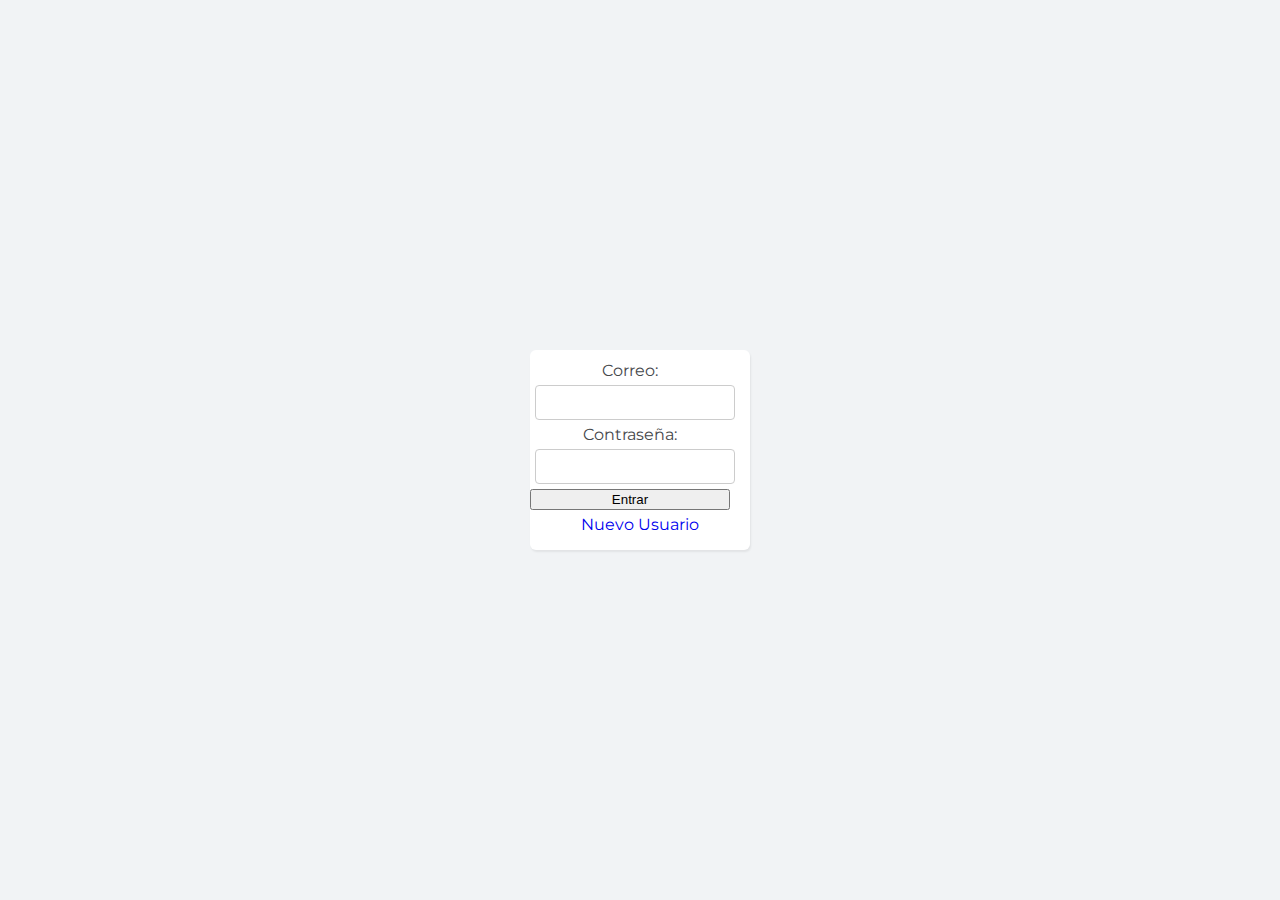
<file: index.html>
<!DOCTYPE html>
<html lang="en">
<head>
    <meta charset="UTF-8">
    <meta name="viewport" content="width=device-width, initial-scale=1.0">
    <meta http-equiv="X-UA-Compatible" content="ie=edge">
    <link rel="stylesheet" href="./styles/style_login.css">
    <link href="https://fonts.googleapis.com/css?family=Montserrat" rel="stylesheet">
    <title>Document</title>
</head>
<body>
    <div class="form">
        <form action="validation.php" id="ingreso" name="ingreso" method="POST">
            <div class="login">
                Correo:
                <input type="text" id="txtCorreo" name="txtCorreo">
                Contraseña:
                <input type="password" id="txtContrasena" name="txtContrasena">
                <input type="button" id="btnIngresar" onclick="verify()" value="Entrar">
            </div>
        </form>
        <div class="newUser">
            <a href="nuevo_usuario.html">Nuevo Usuario</a>
        </div>
    </div>
    <script src="main.js"></script>
</body>
</html>
</file>
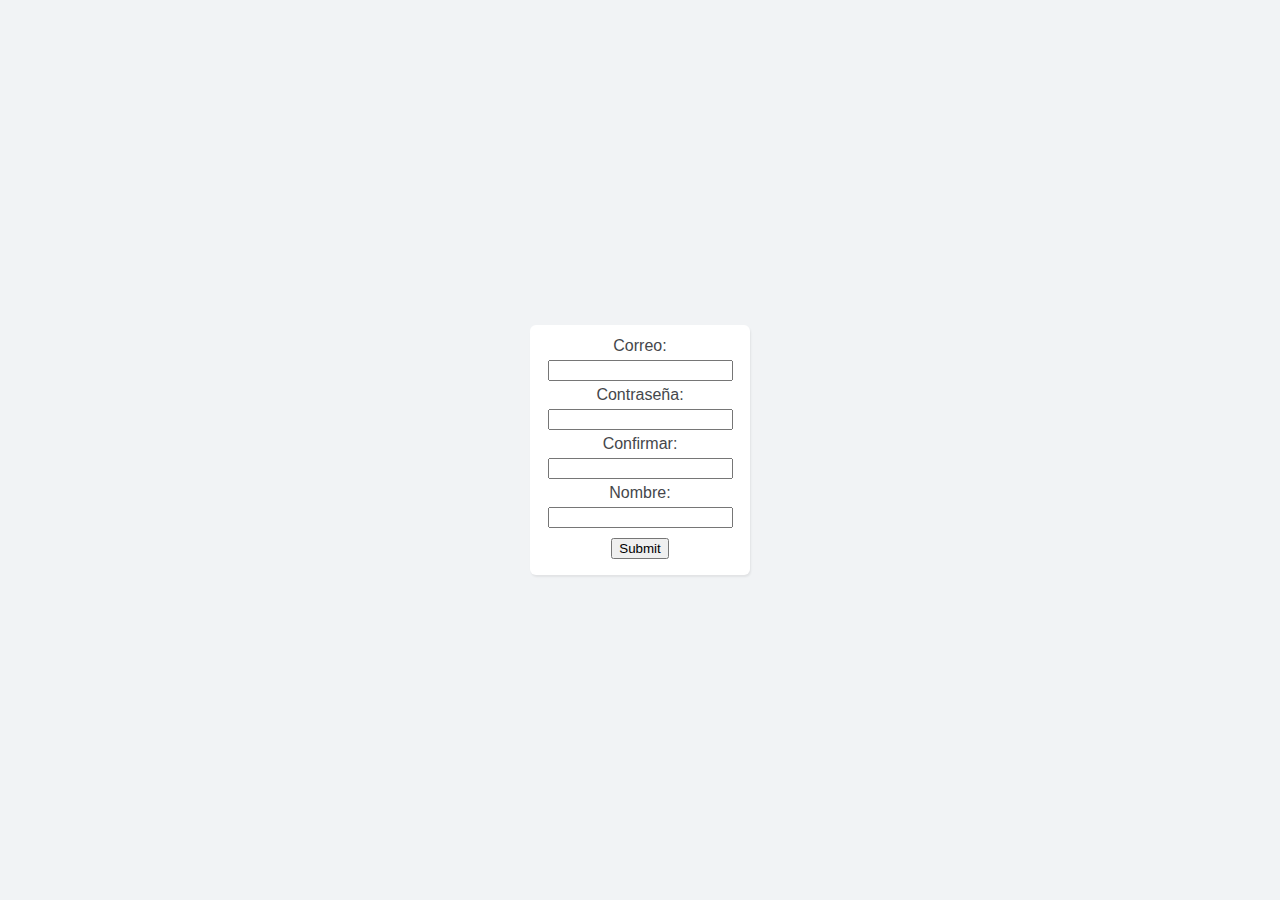
<file: nuevo_usuario.html>
<!DOCTYPE html>
<html lang="en">
<head>
    <meta charset="UTF-8">
    <meta name="viewport" content="width=device-width, initial-scale=1.0">
    <meta http-equiv="X-UA-Compatible" content="ie=edge">
    <link rel="stylesheet" href="./styles/style_nuevo_usuario.css">
    <link href="https://fonts.googleapis.com/css?family=K2D" rel="stylesheet">
    <title>Document</title>
</head>
<body>
    <div class="nuevo_usuario">
        <form action="nuevo_usuario.php" id="ingreso" name="ingreso" method="POST">
            Correo:
            <input type="text" id="txtCorreo" name="txtCorreo">
            Contraseña:
            <input type="password" id="txtContrasena" name="txtContrasena">
            Confirmar:
            <input type="password" id="txtConfirmar" name="txtConfirmar">
            Nombre:
            <input type="text" id="txtNombre" name="txtNombre">
            <input type="submit" id="btnRegistrar">
        </form>
    </div>  
</body>
</html>
</file>
<file: styles/style_login.css>
body{
    margin: 0;
    background-color: #f1f3f5;
    display: flex;
    justify-content: center;
    align-items: center;
    flex-direction: column;
    width: 100vw;
    height: 100vh;
    font-family: 'Montserrat', sans-serif;
    font-weight: 400;
    color: #45474B;
}
.form{
    width: 220px;
    height: 200px;
    background-color: #fff;
    text-align: center;
    
    border-radius: 6px;
    box-shadow: 1px 2px 2px rgba(46, 46, 46, 0.0784313725490196);
}

#txtCorreo, #txtContrasena{
    width: 200px;
    height: 35px;
    margin: 5px; 
    padding: 12px;
    border: 1px solid #ccc;
    border-radius: 4px;
    box-sizing: border-box;
}

.newUser {
    text-align: center;
    margin: 5px;
}
a {
    text-decoration: none;
}
.login{
    width: 200px;
    height: 150px;
    display: flex;
    justify-content: center;
    flex-direction: column;
    margin-top: 10px;
}
</file>
<file: styles/style_nuevo_usuario.css>
body{
    margin: 0;
    background-color: #f1f3f5;
    display: flex;
    justify-content: center;
    align-items: center;
    flex-direction: column;
    width: 100vw;
    height: 100vh;
    font-family: 'Montserrat', sans-serif;
    font-weight: 400;
    color: #45474B;
}
.nuevo_usuario{
    width: 200px;
    height: 230px;
    background-color: #fff;
    display: flex;
    justify-content: center;
    align-items: center;
    text-align: center;
    padding: 10px;
    border-radius: 6px;
    box-shadow: 1px 2px 2px rgba(46, 46, 46, 0.0784313725490196);
}
input{
    margin-top: 5px;
    margin-bottom: 5px;
}
</file>
